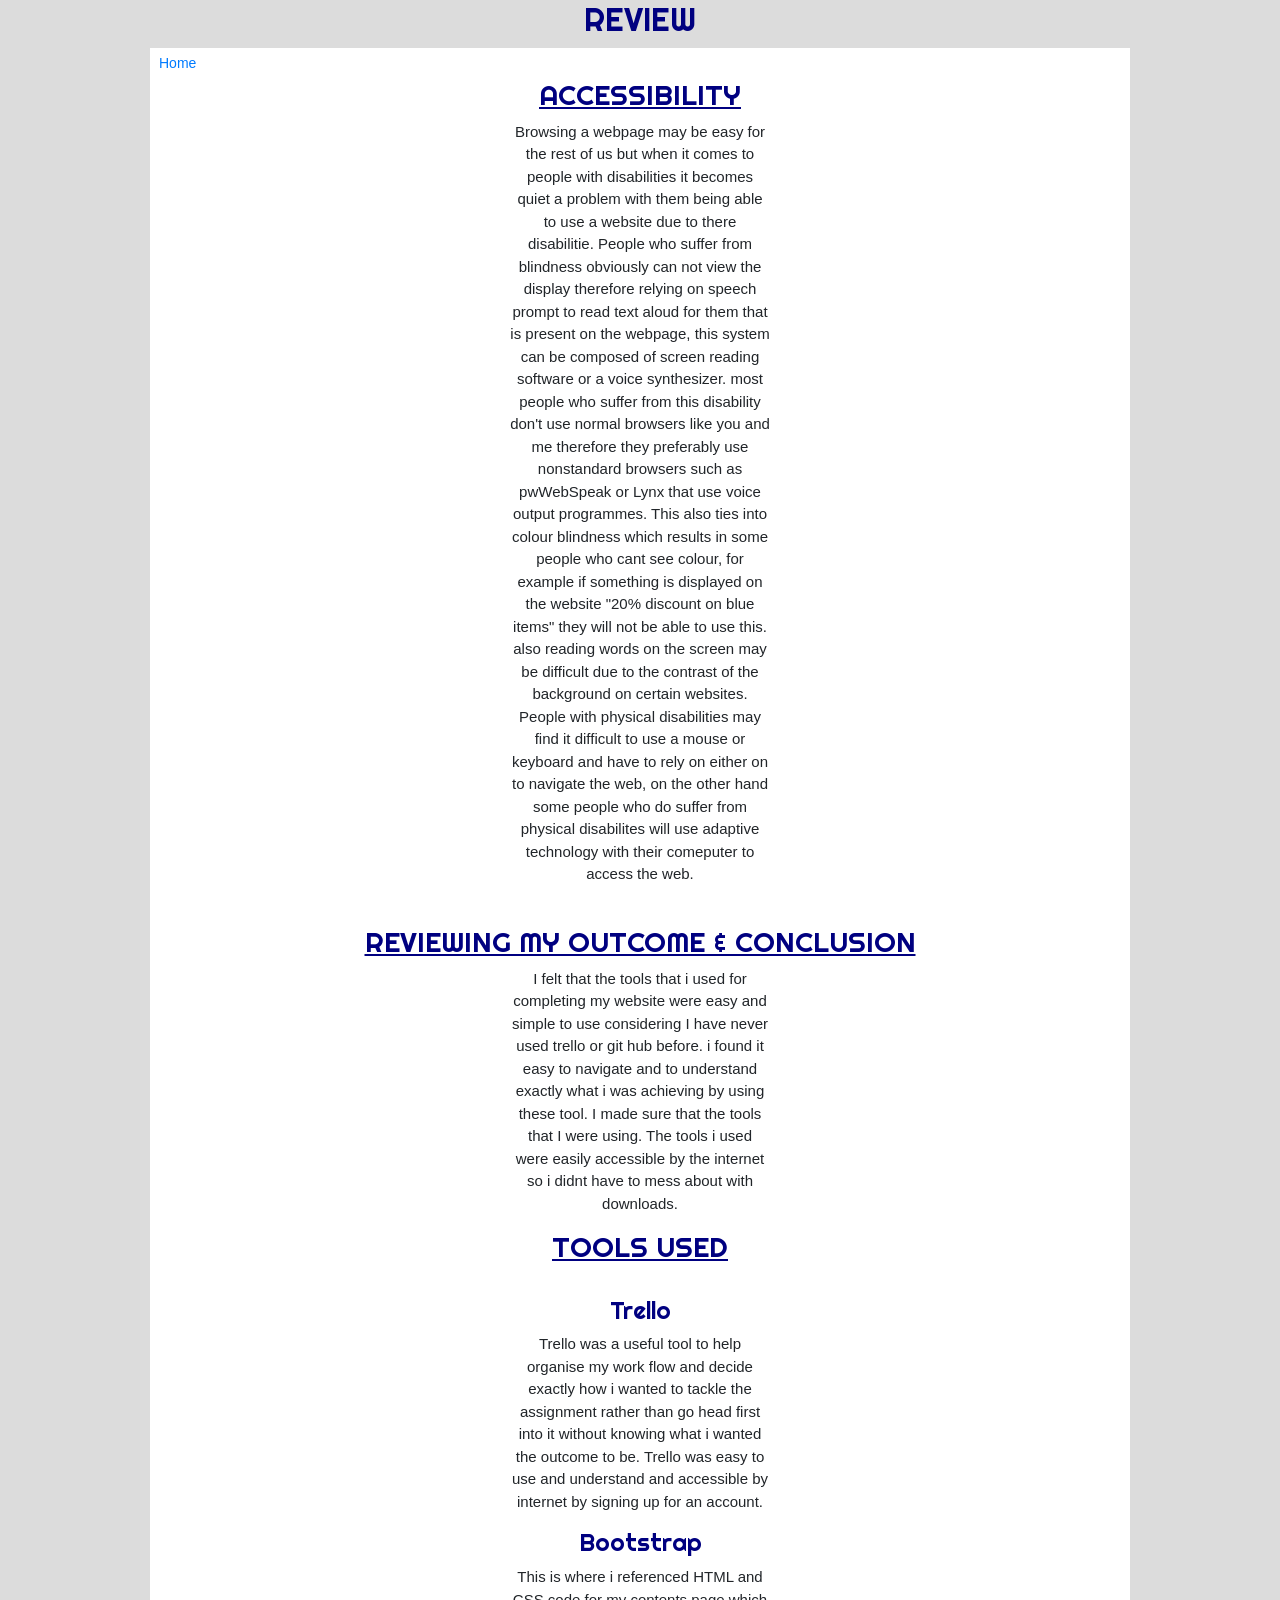
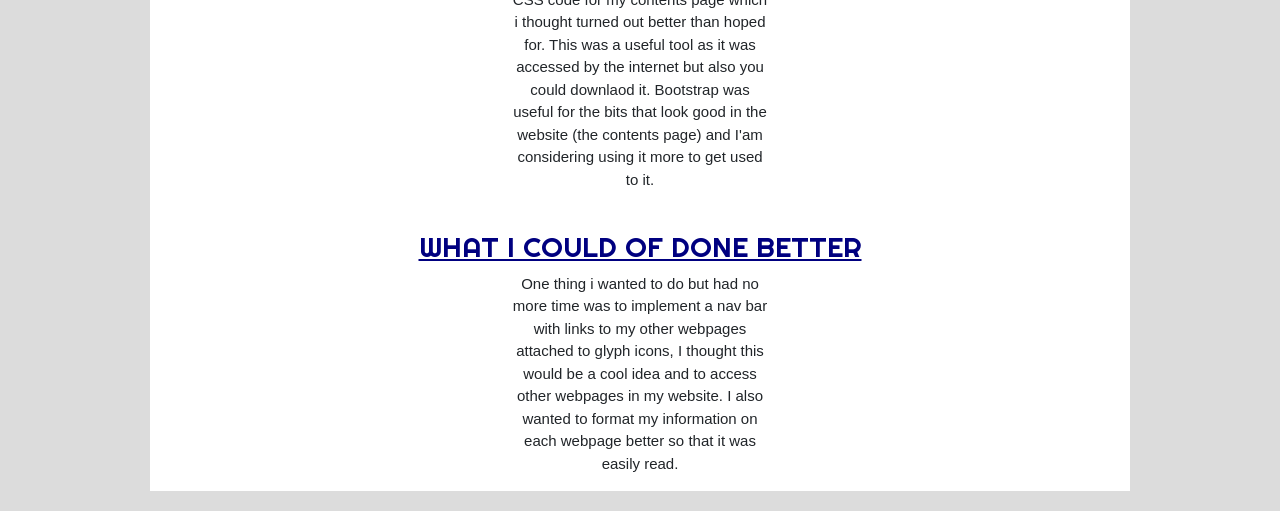
<file: Review.html>
<!DOCType html>
<html>
    <head>
        <title>Review</title>
        <link rel="stylesheet" type=text/css href="StyleSheet.css">
        <link href="https://fonts.googleapis.com/css?family=Righteous" rel="stylesheet">
        <link rel="stylesheet" href="https://stackpath.bootstrapcdn.com/bootstrap/4.3.1/css/bootstrap.min.css" integrity="sha384-ggOyR0iXCbMQv3Xipma34MD+dH/1fQ784/j6cY/iJTQUOhcWr7x9JvoRxT2MZw1T" crossorigin="anonymous">
    </head>
    <body>
        <header>
            <h2>REVIEW</h2>
        </header>
            <button type="button" class="btn btn-default btn-sm">
                <span class="glyphicon glyphicon-home"></span>
                    <a href="file:///Users/codenation/Documents/Reece-codenation%20work/ContentsPage.html">Home</a>
            </button>
            <h3>ACCESSIBILITY</h3>
            <p>Browsing a webpage may be easy for the rest of us but when it comes to people with disabilities it becomes quiet a problem
                with them being able to use a website due to there disabilitie. People who suffer from blindness obviously can not view the display 
                therefore relying on speech prompt to read text aloud for them that is present on the webpage, this system can be composed of 
                screen reading software or a voice synthesizer. most people who suffer from this disability don't use normal browsers like you and me 
                therefore they preferably use nonstandard browsers such as pwWebSpeak or Lynx that use voice output programmes. This also ties into colour
                blindness which results in some people who cant see colour, for example if something is displayed on the website "20% discount on blue items"
                they will not be able to use this. also reading words on the screen may be difficult due to the contrast of the background on certain
                websites.

                People with physical disabilities may find it difficult to use a mouse or keyboard and have to rely on either on to navigate the web,
                on the other hand some people who do suffer from physical disabilites will use adaptive technology with their comeputer to access the web.
                 </p>
                    <br>
            <h3>REVIEWING MY OUTCOME & CONCLUSION</h3>
                <p>I felt that the tools that i used for completing my website were easy and simple to use 
                    considering I have never used trello or git hub before. i found it easy to navigate and to understand 
                    exactly what i was achieving by using these tool. I made sure that the tools that I were using. The tools
                    i used were easily accessible by the internet so i didnt have to mess about with downloads.
                    </p>
            <h3>TOOLS USED</h3>
                    <br>
                <h4>Trello</h4>
                    <p>Trello was a useful tool to help organise my work flow and decide exactly
                        how i wanted to tackle the assignment rather than go head first into it without
                        knowing what i wanted the outcome to be. Trello was easy to use and understand 
                        and accessible by internet by signing up for an account. 
                    </p>
                <h4>Bootstrap</h4>
                    <p>This is where i referenced HTML and CSS code for my contents page which i thought 
                        turned out better than hoped for. This was a useful tool as it was accessed by the internet
                        but also you could downlaod it. Bootstrap was useful for the bits that look good in the website 
                        (the contents page) and I'am considering using it more to get used to it. 
                    </p>
                <br>
                <h3>WHAT I COULD OF DONE BETTER</h3>
                    <p>One thing i wanted to do but had no more time was to implement a nav bar
                        with links to my other webpages attached to glyph icons, I thought this would be a cool
                        idea and to access other webpages in my website. I also wanted to format my information on each webpage 
                        better so that it was easily read. 
                    </p>
    </body>
    <footer>

    </footer>
</html>
</file>
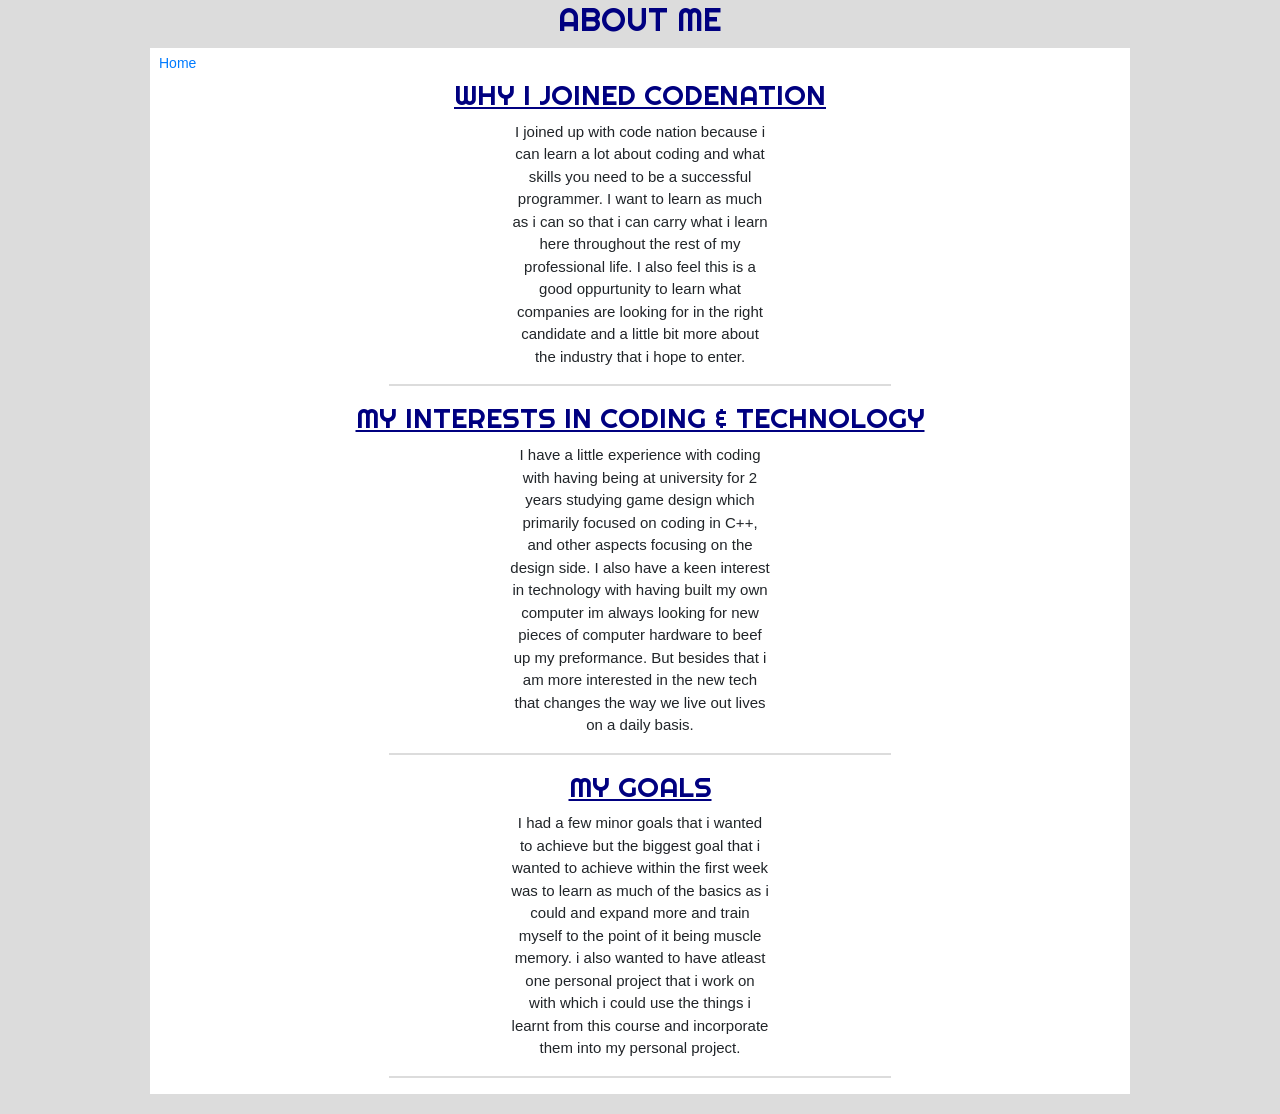
<file: Why codenation.html>
<!DOCType html>
<html>
    <head>
        <link rel="StyleSheet" type=text/css href="StyleSheet.css">
         <link href="https://fonts.googleapis.com/css?family=Righteous" rel="stylesheet">
        <link rel="stylesheet" href="https://stackpath.bootstrapcdn.com/bootstrap/4.3.1/css/bootstrap.min.css" integrity="sha384-ggOyR0iXCbMQv3Xipma34MD+dH/1fQ784/j6cY/iJTQUOhcWr7x9JvoRxT2MZw1T" crossorigin="anonymous">
    </head>
    <body>
        <header>
             <h2>ABOUT ME</h2>
        </header>
        <button type="button" class="btn btn-default btn-sm">
                <span class="glyphicon glyphicon-home"></span>
                    <a href="file:///Users/codenation/Documents/Reece-codenation%20work/ContentsPage.html">Home</a>
              </button>
            <br>
    <h3>WHY I JOINED CODENATION</h3 >
            <p>I joined up with code nation because i can learn a lot about coding and what skills 
            you need to be a successful programmer. I want to learn as much as i can so that i can carry 
            what i learn here throughout the rest of my professional life. I also feel this is a good oppurtunity 
            to learn what companies are looking for in the right candidate and a little bit more about 
            the industry that i hope to enter.
        </p>
            <hr style="border:1px solid gainsboro">
    <h3>MY INTERESTS IN CODING & TECHNOLOGY</h3>
        <p>I have a little experience with coding with having being at university for 2 years studying game design
            which primarily focused on coding in C++, and other aspects focusing on the design side. I also have a keen 
            interest in technology with having built my own computer im always looking for new pieces of computer hardware to beef 
            up my preformance. But besides that i am more interested in the new tech that changes the way we live out lives on
            a daily basis. 
        </p>
            <hr style="border:1px solid gainsboro">
    <h3>MY GOALS</h3>
        <p>I had a few minor goals that i wanted to achieve but the biggest goal that i wanted to achieve within the first
            week was to learn as much of the basics as i could and expand more and train myself to the point of it being muscle memory.
            i also wanted to have atleast one personal project that i work on with which i could use the things i learnt from this course
            and incorporate them into my personal project. 
        </p>
            <hr style="border:1px solid gainsboro">
    </body>
    <footer>
        
    </footer>
</html>
</file>
<file: StyleSheet.css>
header{
    color:navy;
    text-align: center;
    padding: 1px;
    background-color:gainsboro;
    font-family:'Righteous', 'cursive';
}

Body{
    background-color: white;
    color: black;
    text-align: left;
    border-style: solid;
    border-color: gainsboro;
    border-width: 0px 150px 0px 150px;
    margin: 0px;
    font-family:'Lato', sans-serif;
}

h3{
    text-decoration-line: underline;
    text-decoration-style: solid;
    text-emphasis: bold;
    color:navy;
    text-align: center;
    font-size: 17px;
    font-family:'Righteous', 'cursive';
}

p{
    font-size: 15px;
    text-align: center;
    margin-right: 360px;
    margin-left: 360px;
} 

h4{
    font-size: 19px;
    color: navy;
    text-align: center;
    font-family:'Righteous', 'cursive';
}

#hyperlink{
    height: 30px;
}

footer{
    background-color:gainsboro;
    padding: 10px;
}

hr{
    width: 500px;
}
</file>
